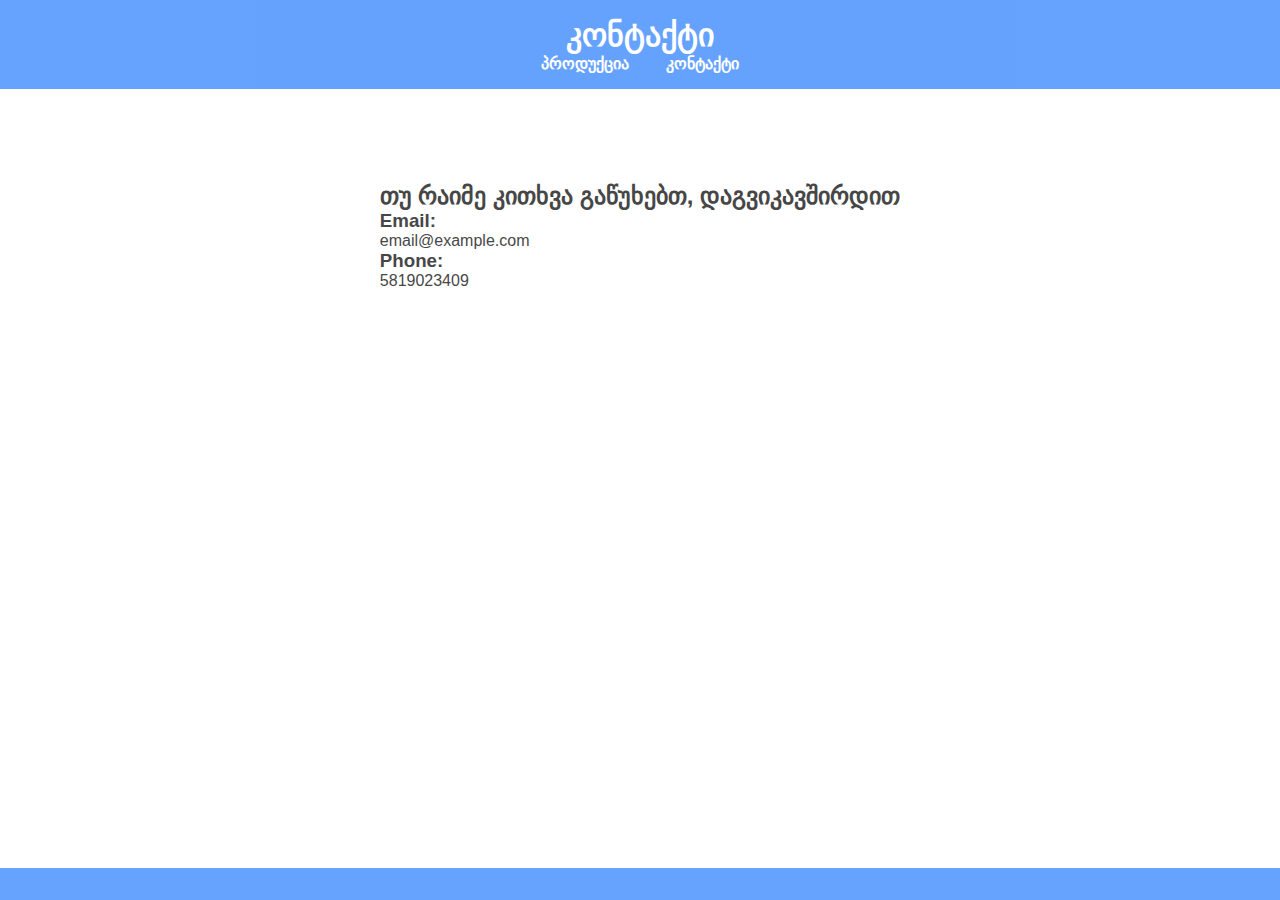
<file: contact.html>
<!DOCTYPE html>
<html lang="en">
<head>
    <meta charset="UTF-8">
    <meta name="viewport" content="width=device-width, initial-scale=1.0">
    <link rel="stylesheet" href="styles.css">
    <title>კონტაქტი</title>
</head>
<body>
    <header>
        <h1>კონტაქტი</h1>
        <nav>
            <a href="index.html">პროდუქცია</a>
            <a href="#">კონტაქტი</a>
        </nav>
    </header>
    <main>
        <div id="contact-info">
            <h2>თუ რაიმე კითხვა გაწუხებთ, დაგვიკავშირდით</h2>
            
            <h3>Email:</h3>
            <p id="email">email@example.com</p> 
            <h3>Phone:</h3>
            <p id="phone">5819023409</p> 
        </div>
    </main>
    <footer>
        <p></p>
    </footer>
</body>
</html>
</file>
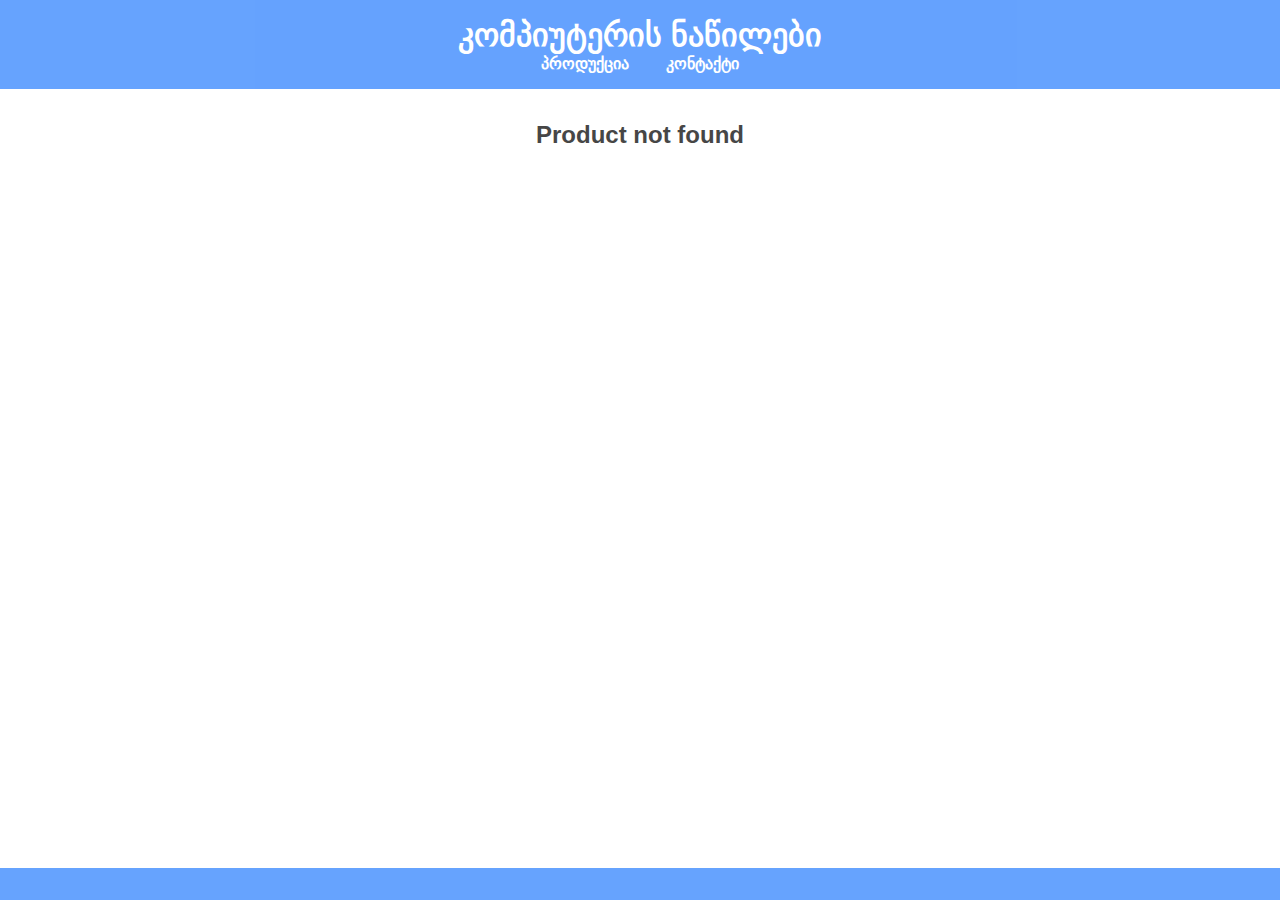
<file: product-detail.html>
<!DOCTYPE html>
<html lang="en">
<head>
    <meta charset="UTF-8">
    <meta name="viewport" content="width=device-width, initial-scale=1.0">
    <link rel="stylesheet" href="styles.css">
    <title>პრემიუმ კომპიუტერის ნაწილები</title>
</head>
<body>
    <header>
        <h1>კომპიუტერის ნაწილები</h1>
        <nav>
            <a href="index.html">პროდუქცია</a>
            <a href="#">კონტაქტი</a>
        </nav>
    </header>
    <main id="product-detail">
        <div class="product-info">
            <img id="product-image" src="" alt="">
            <h2 id="product-name"></h2>
            <p id="product-description"></p>
            <h3>ფასი: ₾<span id="product-price"></span></h3>
            <h4>დამატებითი ინფორმაცია: ...</h4>
            <p id="product-detailed-description"></p>
            <button onclick="location.href='index.html'">დაბრუნება</button>
        </div>
    </main>
    <footer>
        <p></p>
    </footer>
    <script src="script.js"></script> 
    <script src="product-detail.js"></script>
</body>
</html>
</file>
<file: styles.css>
* {
    margin: 0;
    padding: 0;
    box-sizing: border-box;
  }
  
  body {
    font-family: 'Segoe UI', Tahoma, Geneva, Verdana, sans-serif;
    background-image: url('https://c4.wallpaperflare.com/wallpaper/869/662/349/technology-green-razer-keyboards-wallpaper-preview.jpg');
    background-size: cover; 
    background-position: center; 
    background-repeat: no-repeat; 
    color: #333;
    display: flex;
    flex-direction: column;
    min-height: 100vh; 
    opacity: 0.9; 
  }
  

  header {
    background-color: rgba(13, 110, 253, 0.7);
    color: #fff;
    padding: 1rem;
    text-align: center;
  }
  
  header h1 {
    font-size: 2rem;
  }
  
  nav a {
    color: #fff;
    margin: 0 1rem;
    text-decoration: none;
    font-weight: bold;
    transition: color 0.3s;
  }
  
  nav a:hover {
    color: #b3d0ff;
  }
  

  main {
    padding: 2rem;
    flex: 1;
    display: flex;
    justify-content: center;
  }
  

  #products {
    width: 100%;
    max-width: 1200px;
  }
  
  #products h2 {
    font-size: 1.8rem;
    color: #0d6efd;
    margin-bottom: 1.5rem;
    text-align: center;
  }
  


.product-list {
    display: grid;
    grid-template-columns: repeat(auto-fill, minmax(250px, 1fr));
    gap: 2rem; /* Increased gap between product items */
  }
  
  

  .product-item {
    background-color: rgba(255, 255, 255, 0.9);
    border: 1px solid #e0e4ea;
    border-radius: 8px;
    text-align: center;
    padding: 1.5rem;
    transition: box-shadow 0.3s, transform 0.3s;
    box-shadow: 0px 4px 8px rgba(0, 0, 0, 0.1);
  }
  
  .product-item:hover {
    transform: translateY(-8px);
    box-shadow: 0px 8px 16px rgba(0, 0, 0, 0.15);
  }
  
  .product-item img {
    width: 100%;
    height: auto;
    max-height: 180px;
    border-radius: 4px;
    margin-bottom: 1rem;
  }
  
  .product-item h3 {
    font-size: 1.2rem;
    margin-bottom: 0.5rem;
    color: #333;
  }
  
  .product-item p {
    font-size: 0.9rem;
    color: #666;
    margin-bottom: 1rem;
  }
  

  button {
    background-color: #0d6efd;
    color: white;
    padding: 0.6rem 1.2rem;
    border: none;
    border-radius: 4px;
    cursor: pointer;
    font-weight: bold;
    transition: background-color 0.3s, box-shadow 0.3s;
  }
  
  button:hover {
    background-color: #084298;
    box-shadow: 0px 4px 8px rgba(13, 110, 253, 0.4);
  }
  

  footer {
    background-color: rgba(13, 110, 253, 0.7); 
    color: #fff;
    text-align: center;
    padding: 1rem;
  }
#contact-info{
    padding: 5%;
}
</file>
